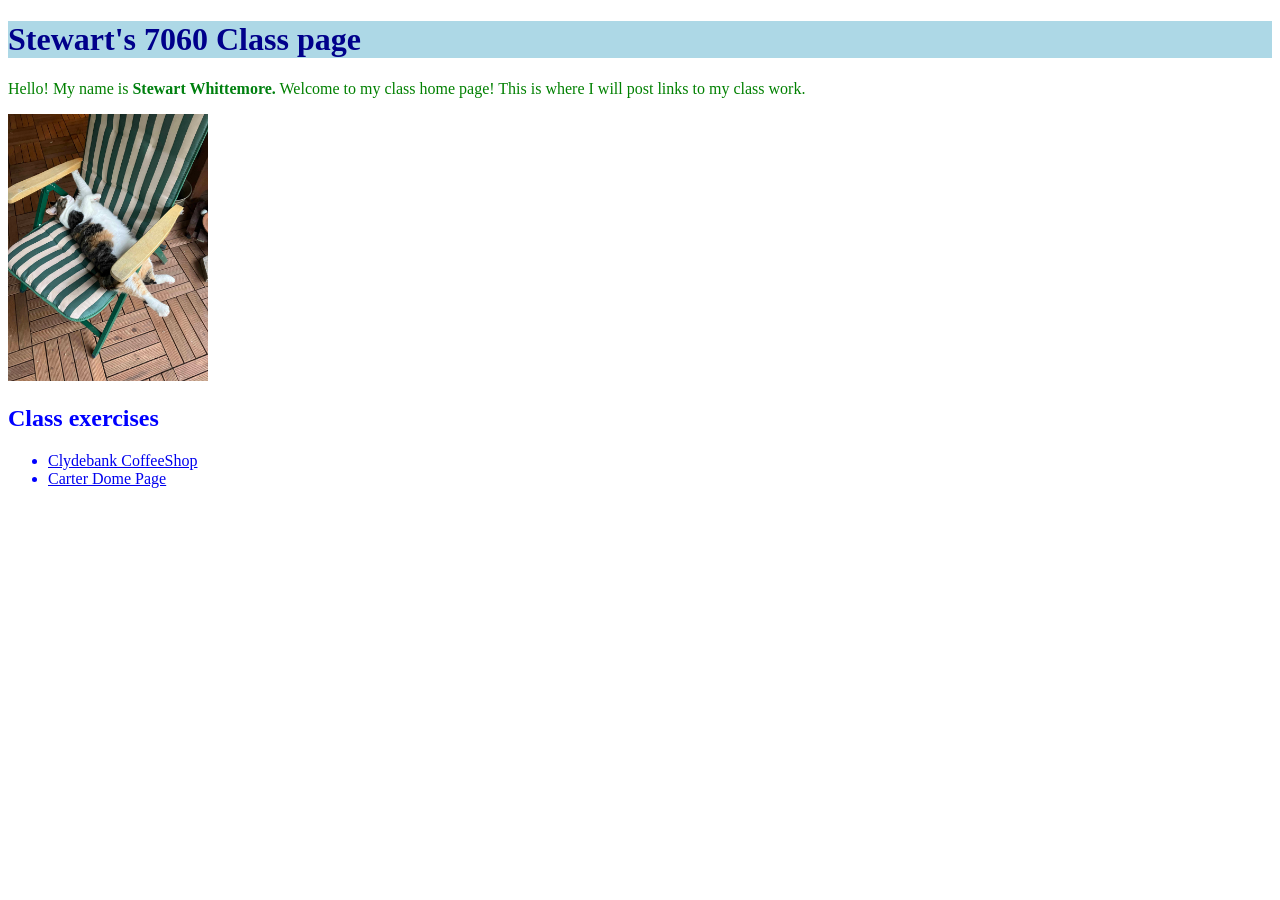
<file: index.html>
<!DOCTYPE html>

<html lang="en">

<head>
     <title>Stewart's English 7060 Home Page</title>
     <meta charset="utf-8">
     <meta name="description" content="Stewart Whittemore's English 7060 homepage">
     <link rel="stylesheet" href="mystyles.css">
     <link rel="icon" href="images/favicon.gif" type="image/x-icon"> 
     <style>
       
        .myname { color: rgb(0, 128, 15); font-weight: bold;}
     </style>
</head>

<body>
    <!-- hey guys! -->
    <h1>Stewart's 7060 Class page</h1>
    <p>Hello! My name is <span class="myname">Stewart Whittemore.</span>  Welcome to my class home page!  This is 	where I will post links to my class work.  </p>
   <a href="images/cat_web.jpg"> <img src="images/thumbnail_cat.jpg" alt="My cat Tangerine" width="200" height="267"></a>
	<h2>Class exercises</h2>
    <ul>
        <li><a href="ClydeBank-Coffee-Shop-master/index.html">Clydebank CoffeeShop</a></li>
        <li><a href="CarterDome/carterdome.html">Carter Dome Page</a></li>
    </ul>
</body>

</html>
</file>
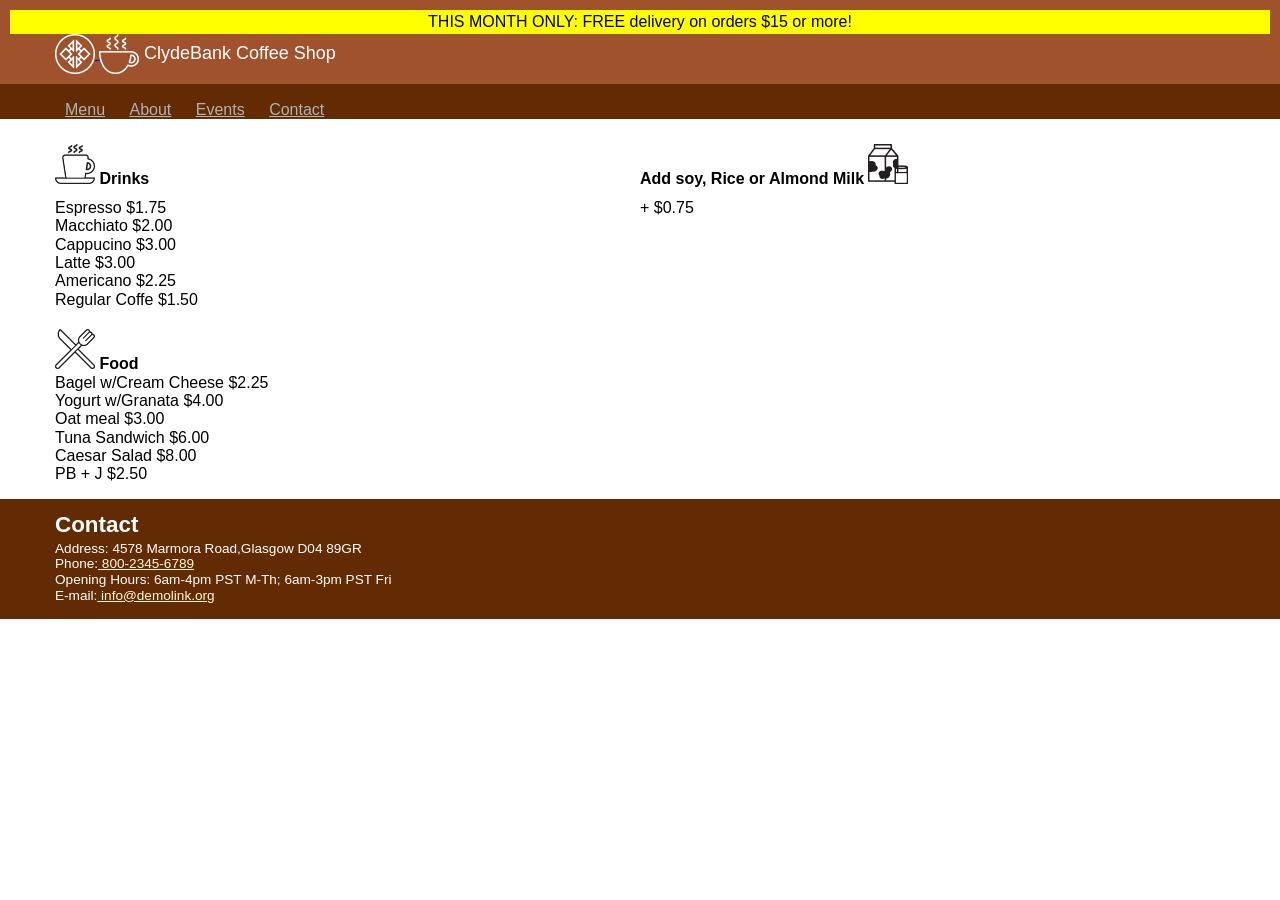
<file: ClydeBank-Coffee-Shop-master/index.html>
<!DOCTYPE html>
<html lang="en-US">
<head>
    <meta charset="utf-8">
    <meta name="viewport" content="width=device-width, initial-scale=1, shrink-to-fit=no">
    <title>ClydeBank Coffee Shop</title>
    <link rel="stylesheet" type="text/css" href="css/style.css">
    <meta name="description=" value="ClydeBank Coffee Shop features premium coffee at an affordable price.">
</head>
<body>
<header>
    <div id="top-announcement">THIS MONTH ONLY: FREE delivery on orders $15 or more!</div>
    <div class="container">
        <div class="title-header">
            <div class="logo">
                <a href="index.html">
                    <img src="images/logo.png" alt="Logo">
                    <img src="images/coffee-cup-icon.png" alt="Logo">
                </a>
            </div>
            <div class="title">ClydeBank Coffee Shop</div>
        </div>
    </div>
</header>
<nav>
    <div class="container">
        <ul>
            <li class="active"><a href="index.html">Menu</a></li>
            <li><a href="about.html">About</a></li>
            <li><a href="events.html">Events</a></li>
            <li><a href="contact.html">Contact</a></li>
        </ul>
    </div>
</nav>
<main>
    <div class="container">
        <div class="menu-item additional-items">
            <div class="title-item clearfix">
                <h2><img src="images/drink_icon.png" alt="Icon"> Drinks</h2>
                <h2>Add soy, Rice or Almond Milk <img src="images/milk_icon.png" alt="Icon"></h2>
            </div>
            <div class="item-inner clearfix">
                <ul>
                    <li>Espresso $1.75</li>
                    <li>Macchiato $2.00</li>
                    <li>Cappucino $3.00</li>
                    <li>Latte $3.00</li>
                    <li>Americano $2.25</li>
                    <li>Regular Coffe $1.50</li>
                </ul>
                <ul>
                    <li>+ $0.75</li>
                </ul>
            </div>
        </div>
        <div class="menu-item">
            <div class="title-item">
                <h2><img src="images/food_icon.png" alt="Icon"> Food</h2>
            </div>
            <div class="item-inner">
                <ul>
                    <li>Bagel w/Cream Cheese $2.25</li>
                    <li>Yogurt w/Granata $4.00</li>
                    <li>Oat meal $3.00</li>
                    <li>Tuna Sandwich $6.00</li>
                    <li>Caesar Salad $8.00</li>
                    <li>PB + J $2.50</li>
                </ul>
            </div>
        </div>
    </div>
</main>
<footer>
    <div class="container">
        <h2 class="text-white">Contact</h2>
        <address>
            <ul>
                <li>Address: 4578 Marmora Road,Glasgow D04 89GR</li>
                <li>Phone:<a href="tel:#"> 800-2345-6789</a></li>
                <li>Opening Hours: 6am-4pm PST M-Th; 6am-3pm PST Fri</li>
                <li>E-mail:<a href="mailto:#"> info@demolink.org</a></li>
            </ul>
        </address>
    </div>
</footer>
</body>
</html>
</file>
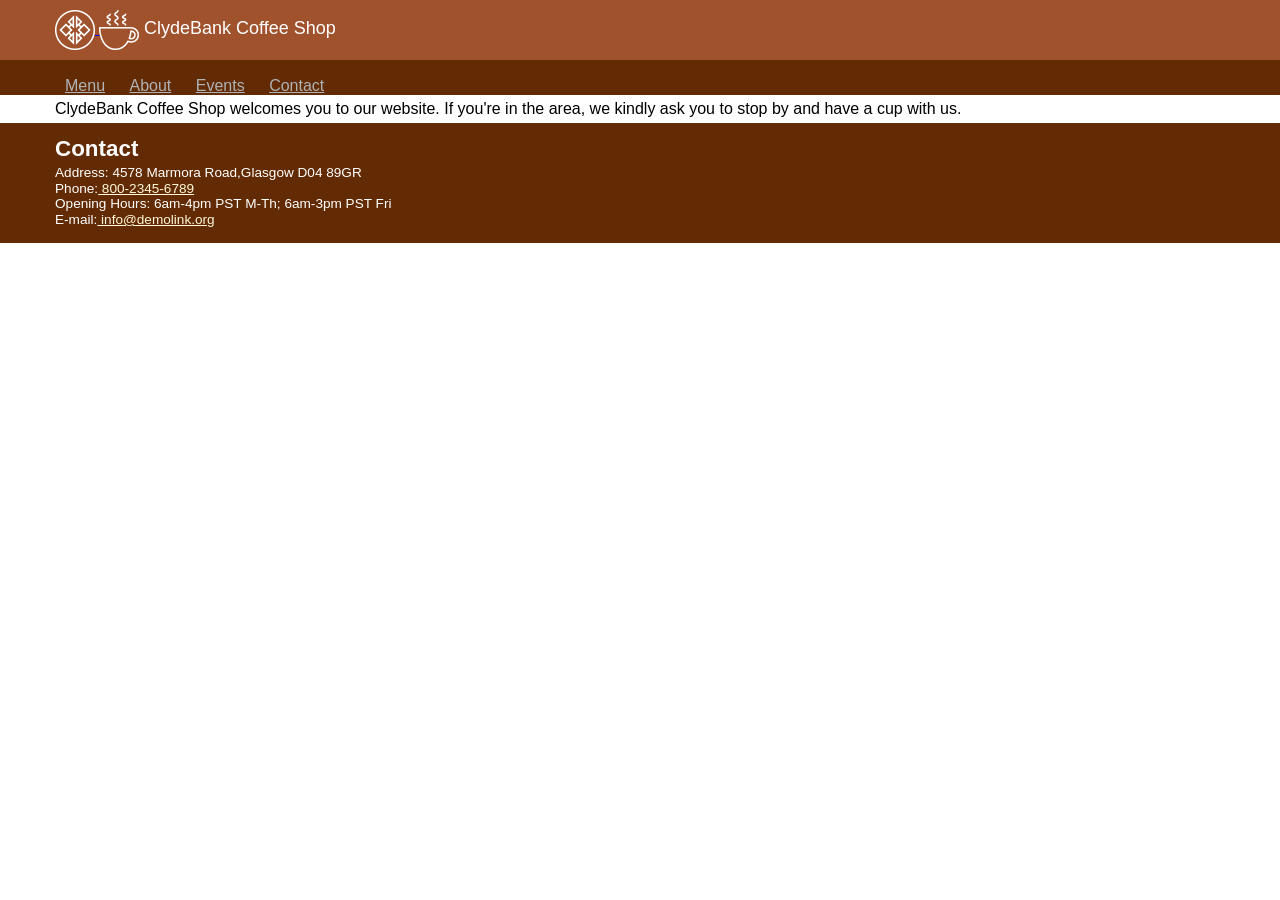
<file: ClydeBank-Coffee-Shop-master/about.html>
<!DOCTYPE html>
<html lang="en-US">
<head>
    <meta charset="utf-8">
    <meta name="viewport" content="width=device-width, initial-scale=1, shrink-to-fit=no">
    <title>ClydeBank Coffee Shop</title>
    <link rel="stylesheet" type="text/css" href="css/style.css">
</head>
<body>
<header>
    <div class="container">
        <div class="title-header">
            <div class="logo">
                <a href="index.html">
                    <img src="images/logo.png" alt="Logo">
                    <img src="images/coffee-cup-icon.png" alt="Logo">
                </a>
            </div>
            <div class="title">ClydeBank Coffee Shop</div>
        </div>
    </div>
</header>
<nav>
    <div class="container">
        <ul>
            <li><a href="index.html">Menu</a></li>
            <li class="active"><a href="about.html">About</a></li>
            <li><a href="events.html">Events</a></li>
            <li><a href="contact.html">Contact</a></li>
        </ul>
    </div>
</nav>
<main>
    <div class="container">
<!-- CONTENT GOES HERE -->
 <p>ClydeBank Coffee Shop welcomes you to our website. If you're in the area, 
    we kindly ask you to stop by and have a cup with us.</p>
    </div>
</main>
<footer>
    <div class="container">
        <h2 class="text-white">Contact</h2>
        <address>
            <ul>
                <li>Address: 4578 Marmora Road,Glasgow D04 89GR</li>
                <li>Phone:<a href="tel:#"> 800-2345-6789</a></li>
                <li>Opening Hours: 6am-4pm PST M-Th; 6am-3pm PST Fri</li>
                <li>E-mail:<a href="mailto:#"> info@demolink.org</a></li>
            </ul>
        </address>
    </div>
</footer>
</body>
</html>
</file>
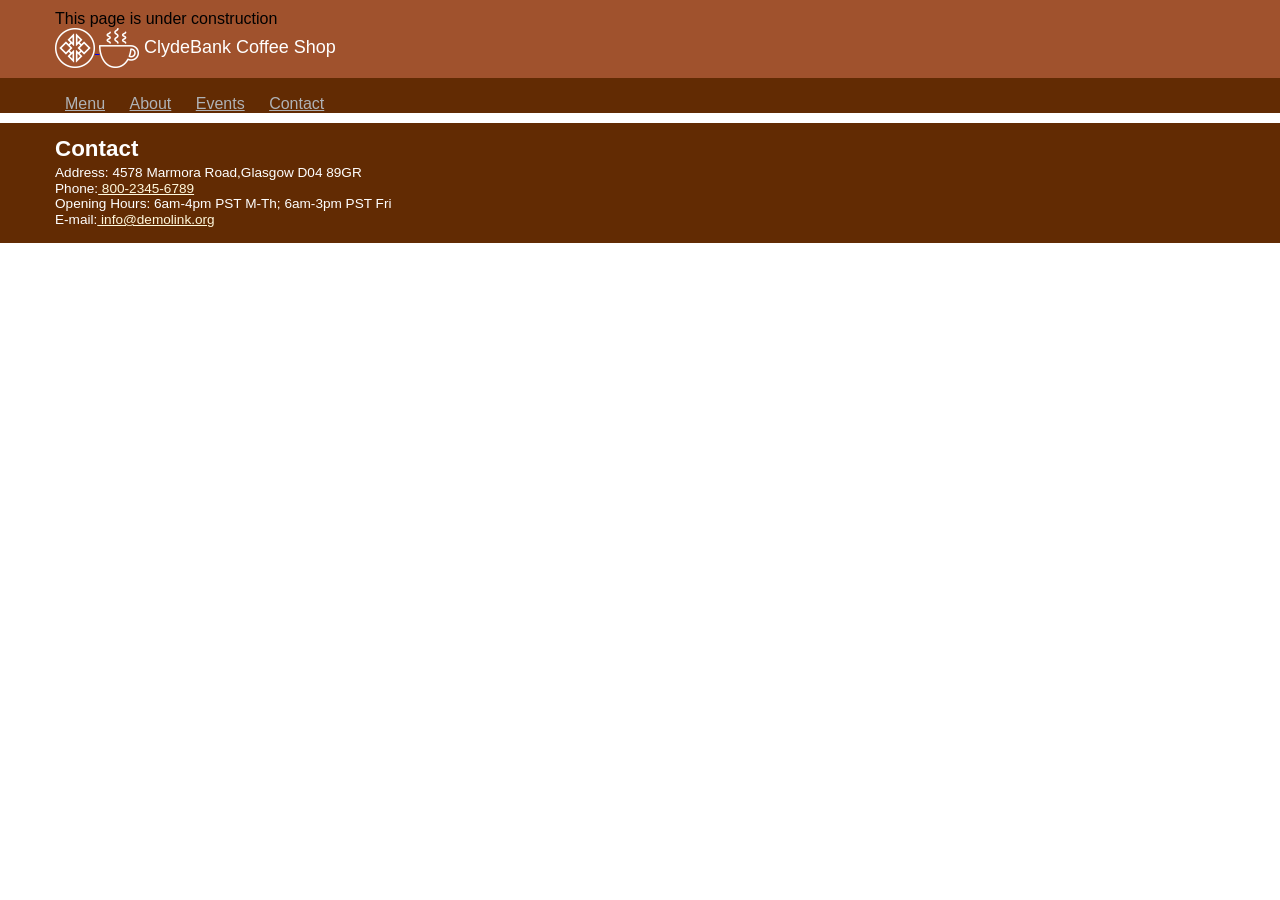
<file: ClydeBank-Coffee-Shop-master/contact.html>
<!DOCTYPE html>
<html lang="en-US">
<head>
    <meta charset="utf-8">
    <meta name="viewport" content="width=device-width, initial-scale=1, shrink-to-fit=no">
    <title>Home</title>
    <link rel="stylesheet" type="text/css" href="css/style.css">
</head>
<body>
<header>
    <div class="container">
	<p>This page is under construction
        <div class="title-header">
            <div class="logo">
                <a href="index.html">
                    <img src="images/logo.png" alt="Logo">
                    <img src="images/coffee-cup-icon.png" alt="Logo">
                </a>
            </div>
            <div class="title">ClydeBank Coffee Shop</div>
        </div>
    </div>
</header>
<nav>
    <div class="container">
        <ul>
            <li><a href="index.html">Menu</a></li>
            <li><a href="about.html">About</a></li>
            <li><a href="events.html">Events</a></li>
            <li class="active"><a href="contact.html">Contact</a></li>
        </ul>
    </div>
</nav>
<main>
    <div class="container">

    </div>
</main>
<footer>
    <div class="container">
        <h2 class="text-white">Contact</h2>
        <address>
            <ul>
                <li>Address: 4578 Marmora Road,Glasgow D04 89GR</li>
                <li>Phone:<a href="tel:#"> 800-2345-6789</a></li>
                <li>Opening Hours: 6am-4pm PST M-Th; 6am-3pm PST Fri</li>
                <li>E-mail:<a href="mailto:#"> info@demolink.org</a></li>
            </ul>
        </address>
    </div>
</footer>
</body>
</html>
</file>
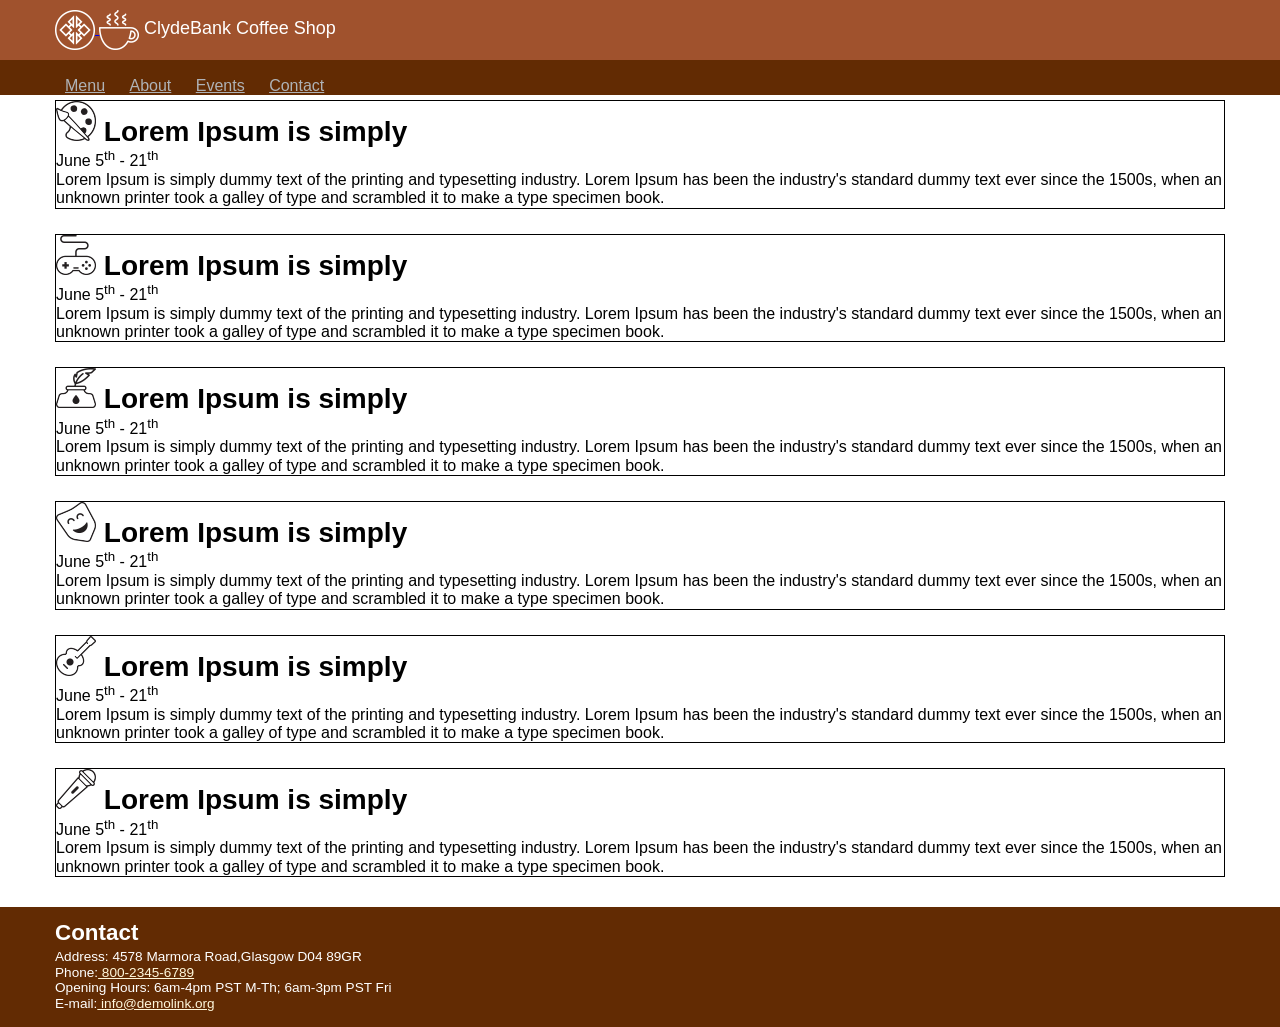
<file: ClydeBank-Coffee-Shop-master/events.html>
<!DOCTYPE html>
<html lang="en-US">
<head>
    <meta charset="utf-8">
    <meta name="viewport" content="width=device-width, initial-scale=1, shrink-to-fit=no">
    <title>Events</title>
    <link rel="stylesheet" type="text/css" href="css/style.css">
</head>
<body>
<header>
    <div class="container">
        <div class="title-header">
            <div class="logo">
                <a href="index.html">
                    <img src="images/logo.png" alt="Logo">
                    <img src="images/coffee-cup-icon.png" alt="Logo">
                </a>
            </div>
            <div class="title">ClydeBank Coffee Shop</div>
        </div>
    </div>
</header>
<nav>
    <div class="container">
        <ul>
            <li><a href="index.html">Menu</a></li>
            <li><a href="about.html">About</a></li>
            <li class="active"><a href="events.html">Events</a></li>
            <li><a href="contact.html">Contact</a></li>
        </ul>
    </div>
</nav>
<main>
    <div class="container">
        <div class="event-item">
            <div class="event-title">
                <h2><img src="images/art-icon.png" alt="Icon"> Lorem Ipsum is simply</h2>
            </div>
            <div class="event-sub-title">
                <p>June 5<sup>th</sup> - 21<sup>th</sup></p>
            </div>
            <p>Lorem Ipsum is simply dummy text of the printing and typesetting industry. Lorem Ipsum has been the
                industry's standard dummy text ever since the 1500s, when an unknown printer took a galley of type and
                scrambled it to make a type specimen book. </p>
        </div>
        <div class="event-item">
            <div class="event-title">
                <h2><img src="images/gaming-icon.png" alt="Icon"> Lorem Ipsum is simply</h2>
            </div>
            <div class="event-sub-title">
                <p>June 5<sup>th</sup> - 21<sup>th</sup></p>
            </div>
            <p>Lorem Ipsum is simply dummy text of the printing and typesetting industry. Lorem Ipsum has been the
                industry's standard dummy text ever since the 1500s, when an unknown printer took a galley of type and
                scrambled it to make a type specimen book. </p>
        </div>
        <div class="event-item">
            <div class="event-title">
                <h2><img src="images/poetry-icon.png" alt="Icon"> Lorem Ipsum is simply</h2>
            </div>
            <div class="event-sub-title">
                <p>June 5<sup>th</sup> - 21<sup>th</sup></p>
            </div>
            <p>Lorem Ipsum is simply dummy text of the printing and typesetting industry. Lorem Ipsum has been the
                industry's standard dummy text ever since the 1500s, when an unknown printer took a galley of type and
                scrambled it to make a type specimen book. </p>
        </div>
        <div class="event-item">
            <div class="event-title">
                <h2><img src="images/comedy-icon.png" alt="Icon"> Lorem Ipsum is simply</h2>
            </div>
            <div class="event-sub-title">
                <p>June 5<sup>th</sup> - 21<sup>th</sup></p>
            </div>
            <p>Lorem Ipsum is simply dummy text of the printing and typesetting industry. Lorem Ipsum has been the
                industry's standard dummy text ever since the 1500s, when an unknown printer took a galley of type and
                scrambled it to make a type specimen book. </p>
        </div>
        <div class="event-item">
            <div class="event-title">
                <h2><img src="images/acoustic-jam.png" alt="Icon"> Lorem Ipsum is simply</h2>
            </div>
            <div class="event-sub-title">
                <p>June 5<sup>th</sup> - 21<sup>th</sup></p>
            </div>
            <p>Lorem Ipsum is simply dummy text of the printing and typesetting industry. Lorem Ipsum has been the
                industry's standard dummy text ever since the 1500s, when an unknown printer took a galley of type and
                scrambled it to make a type specimen book. </p>
        </div>
        <div class="event-item">
            <div class="event-title">
                <h2><img src="images/open-mic.png" alt="Icon"> Lorem Ipsum is simply</h2>
            </div>
            <div class="event-sub-title">
                <p>June 5<sup>th</sup> - 21<sup>th</sup></p>
            </div>
            <p>Lorem Ipsum is simply dummy text of the printing and typesetting industry. Lorem Ipsum has been the
                industry's standard dummy text ever since the 1500s, when an unknown printer took a galley of type and
                scrambled it to make a type specimen book. </p>
        </div>
    </div>
</main>
<footer>
    <div class="container">
        <h2 class="text-white">Contact</h2>
        <address>
            <ul>
                <li>Address: 4578 Marmora Road,Glasgow D04 89GR</li>
                <li>Phone:<a href="tel:#"> 800-2345-6789</a></li>
                <li>Opening Hours: 6am-4pm PST M-Th; 6am-3pm PST Fri</li>
                <li>E-mail:<a href="mailto:#"> info@demolink.org</a></li>
            </ul>
        </address>
    </div>
</footer>
</body>
</html>
</file>
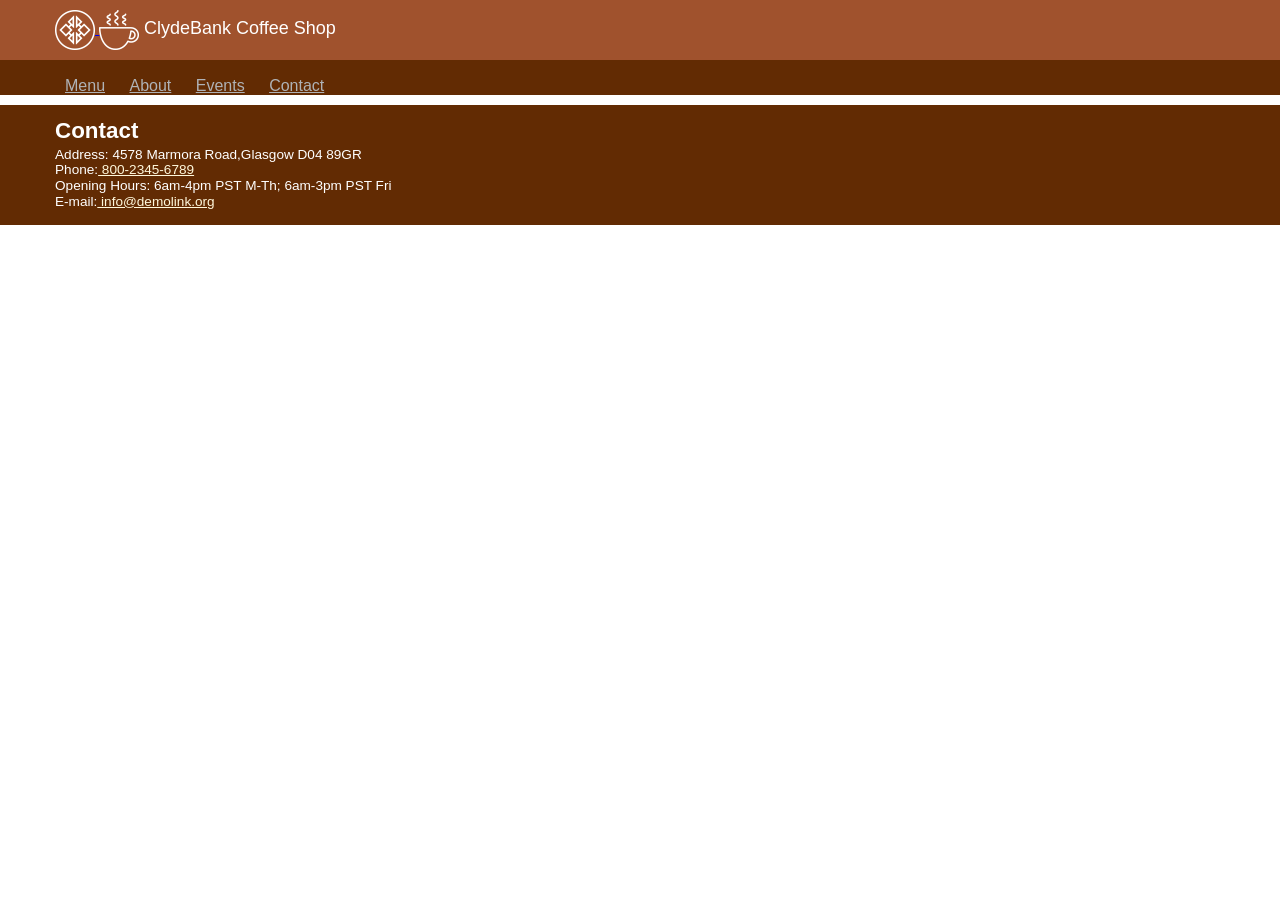
<file: ClydeBank-Coffee-Shop-master/template.html>
<!DOCTYPE html>
<html lang="en-US">
<head>
    <meta charset="utf-8">
    <meta name="viewport" content="width=device-width, initial-scale=1, shrink-to-fit=no">
    <title>Home</title>
    <link rel="stylesheet" type="text/css" href="css/style.css">
</head>
<body>
<header>
    <div class="container">
        <div class="title-header">
            <div class="logo">
                <a href="index.html">
                    <img src="images/logo.png" alt="Logo">
                    <img src="images/coffee-cup-icon.png" alt="Logo">
                </a>
            </div>
            <div class="title">ClydeBank Coffee Shop</div>
        </div>
    </div>
</header>
<nav>
    <div class="container">
        <ul>
            <li class="active"><a href="index.html">Menu</a></li>
            <li><a href="about.html">About</a></li>
            <li><a href="events.html">Events</a></li>
            <li><a href="contact.html">Contact</a></li>
        </ul>
    </div>
</nav>
<main>
    <div class="container">
<!-- CONTENT GOES HERE -->
    </div>
</main>
<footer>
    <div class="container">
        <h2 class="text-white">Contact</h2>
        <address>
            <ul>
                <li>Address: 4578 Marmora Road,Glasgow D04 89GR</li>
                <li>Phone:<a href="tel:#"> 800-2345-6789</a></li>
                <li>Opening Hours: 6am-4pm PST M-Th; 6am-3pm PST Fri</li>
                <li>E-mail:<a href="mailto:#"> info@demolink.org</a></li>
            </ul>
        </address>
    </div>
</footer>
</body>
</html>
</file>
<file: mystyles.css>
body { background-color:  ; 
        color: blue; }
h1 { background-color: lightblue; color: darkblue;}
p { background-color: rgba(255, 255, 255, 0.47); 
    color: green; }
</file>
<file: ClydeBank-Coffee-Shop-master/css/style.css>
/* General Settings */

html {
    line-height: 1.15; /* 1 */
    -webkit-text-size-adjust: 100%; /* 2 */
}

body {
    font-size: 16px;
    font-family: "Arial", Helvetica, sans-serif;
    margin: 0;
    color: #000;
}

main { 
    display: block;
    padding: 30px 0;
}


@media only screen 
  and (min-device-width: 1000px) 
   {

    /* Reduce padding in main element */
    main { padding: 5px; }

    /* Fix nav bar  */
    nav { height: 35px; }
    nav ul { padding-top: 7px; }
    nav li { display: inline; }
    nav li a { color: white; }

    /* Add extra spacing between menu items */
    .menu-item { 
        padding-top: 10px; 
        padding-bottom: 10px; 
    }
    .title-item h2 { font-size: 1em; }

    /* Fix add on item */
    .menu-item.additional-items h2 {
        padding-top: 10px;
        padding-bottom: 10px;
        width: 100%;
        float: none;
    }

    /* Reduce footer header size and add some padding */
    footer h2 { 
        font-size: 1.4em;
        padding-top: 3px; 
        padding-bottom: 3px;
    }

    /* Reduce size of footer text to avoid awkward wrapping */
    footer li { font-size: 0.85em; }

    /* Add padding to bottom of footer */
    footer { padding-bottom: 5px; }


* { outline: none !important; }

a:hover {
    text-decoration: none;
    opacity: 0.95;
}

h1, h2, h3, h4, h5, h6, p, a, input, div, textarea, label {
    margin: 0;
}

h2 { font-size: 28px; }

ul {
    list-style: none;
    padding-left: 0;
    font-weight: 400;
    font-style: normal;
    margin: 0;
}

p { font-size: 1em; }

img { border-style: none; }

.container {
    width: 1200px;
    margin: 0 auto;
    padding: 0 15px;
    max-width: 100%;
    box-sizing: border-box;
}

.clearfix::after {
    content: "";
    clear: both;
    display: table;
}

/* End General Settings */

/* Header */

header { 
    background: Sienna; 
    padding: 10px;
}

.title-header .title {
    display: inline-block;
    color: #fff;
    font-size: 18px;
}

.title-header .logo {
    display: inline-block;
}

.title-header .logo img {
    vertical-align: middle;
}

nav { background: rgb(98, 43, 3); 
        color: white;}

nav li a { 
    color: #AFB2B6;
    display: inline-block;
    padding: 10px 10px;
}

/* End Header */

/* Footer */

footer {
    background: rgb(98, 43, 3);
    color: #fff;
    padding: 10px;  
    height: 100px;
}

footer a { color: cornsilk; }

/* End Footer */

/* Home Page Content */

.menu-item.additional-items h2 {
    width: 50%;
    float: left;
}

.menu-item.additional-items .item-inner ul {
    display: inline-block;
    width: 50%;
    float: left;
}

/* End Home Page Content */

/* Page Content */

.event-item {
    margin-bottom: 25px;
    border: 1px solid #000
}

#top-announcement {
    position: relative;
    top: 0;
    right: 0;
    left: 0;
    background-color: yellow;
    text-align: center;
    padding-top: 3px;
    padding-bottom: 3px;
    color: black;
}



/* End Page Content */
</file>
